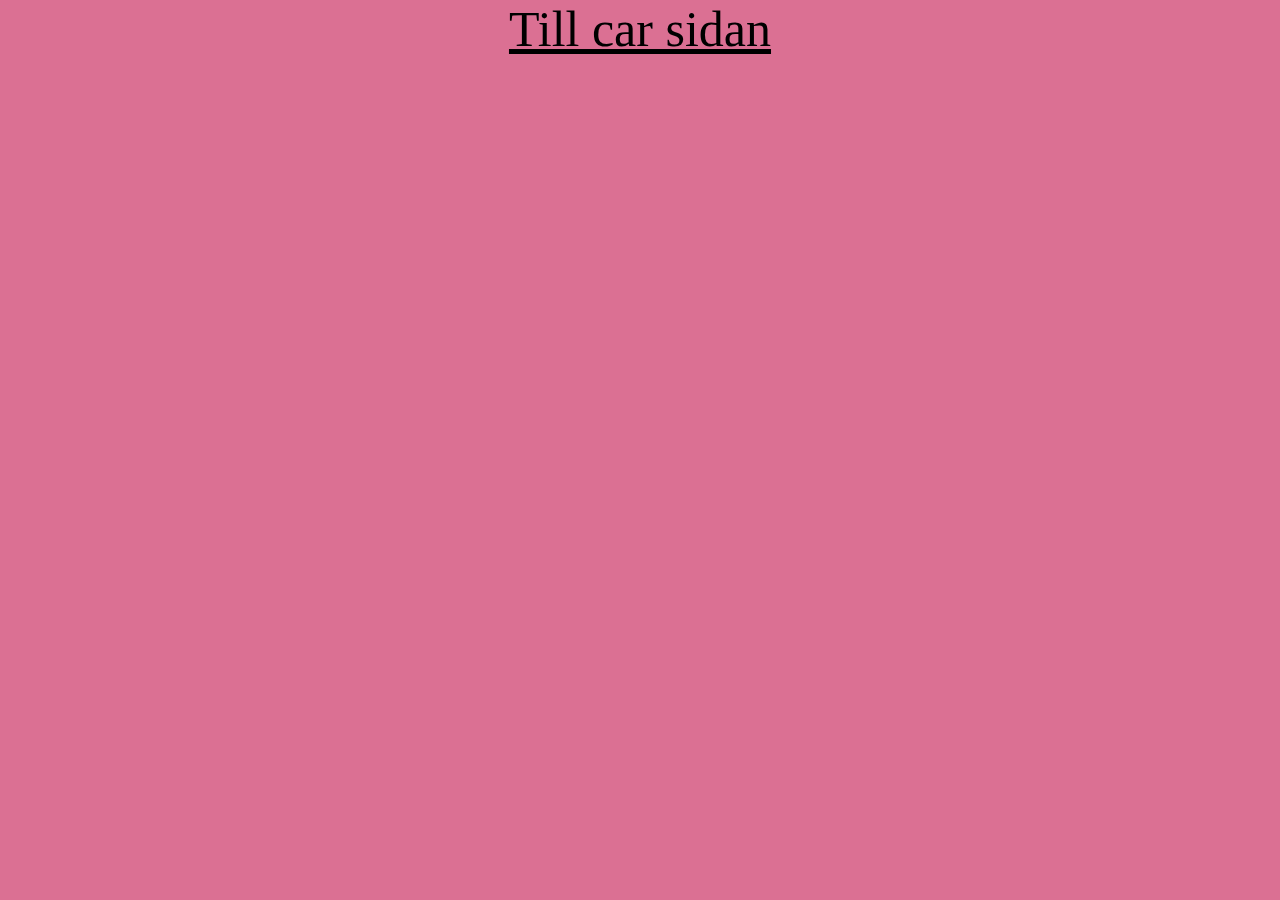
<file: index.html>
<!DOCTYPE html>
<html lang="en">
<head>
    <meta charset="UTF-8">
    <meta http-equiv="X-UA-Compatible" content="IE=edge">
    <meta name="viewport" content="width=device-width, initial-scale=1.0">
    <title>Landing Page</title>
    <link rel="stylesheet" href="style.css">
</head>

<body class="landingPageBackground">
    <a class="button" href="car.html">Till car sidan</a>
</body>

</html>
</file>
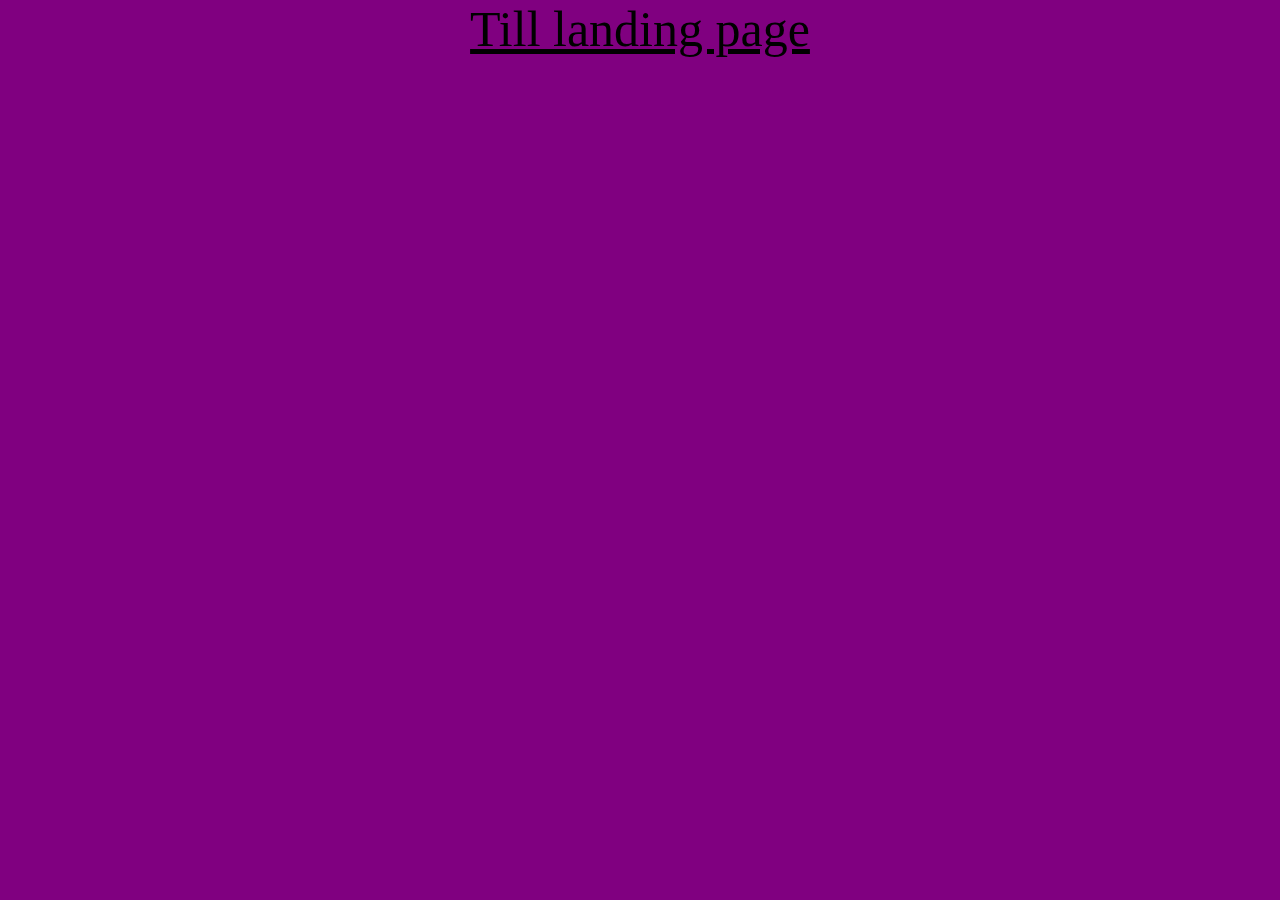
<file: car.html>
<!DOCTYPE html>
<html lang="en">
<head>
    <meta charset="UTF-8">
    <meta http-equiv="X-UA-Compatible" content="IE=edge">
    <meta name="viewport" content="width=device-width, initial-scale=1.0">
    <title>Car</title>
    <link rel="stylesheet" href="style.css">
</head>

<body class="carPageBackground">
    <a class="button" href="index.html">Till landing page</a>
</body>

</html>
</file>
<file: style.css>
body {
    padding: 0;
    margin: 0;
}

.landingPageBackground {
    background-color: palevioletred;
}

.carPageBackground {
    background-color: purple;
}

/*-------- KODEN FÖR ATT GÅ TILL NÄSTA SIDA --------*/
.button {
    display: flex;
    justify-content: center;
    text-align: center;
    font-size: 50px;
    height: 100%;
    color: black;
}
</file>
